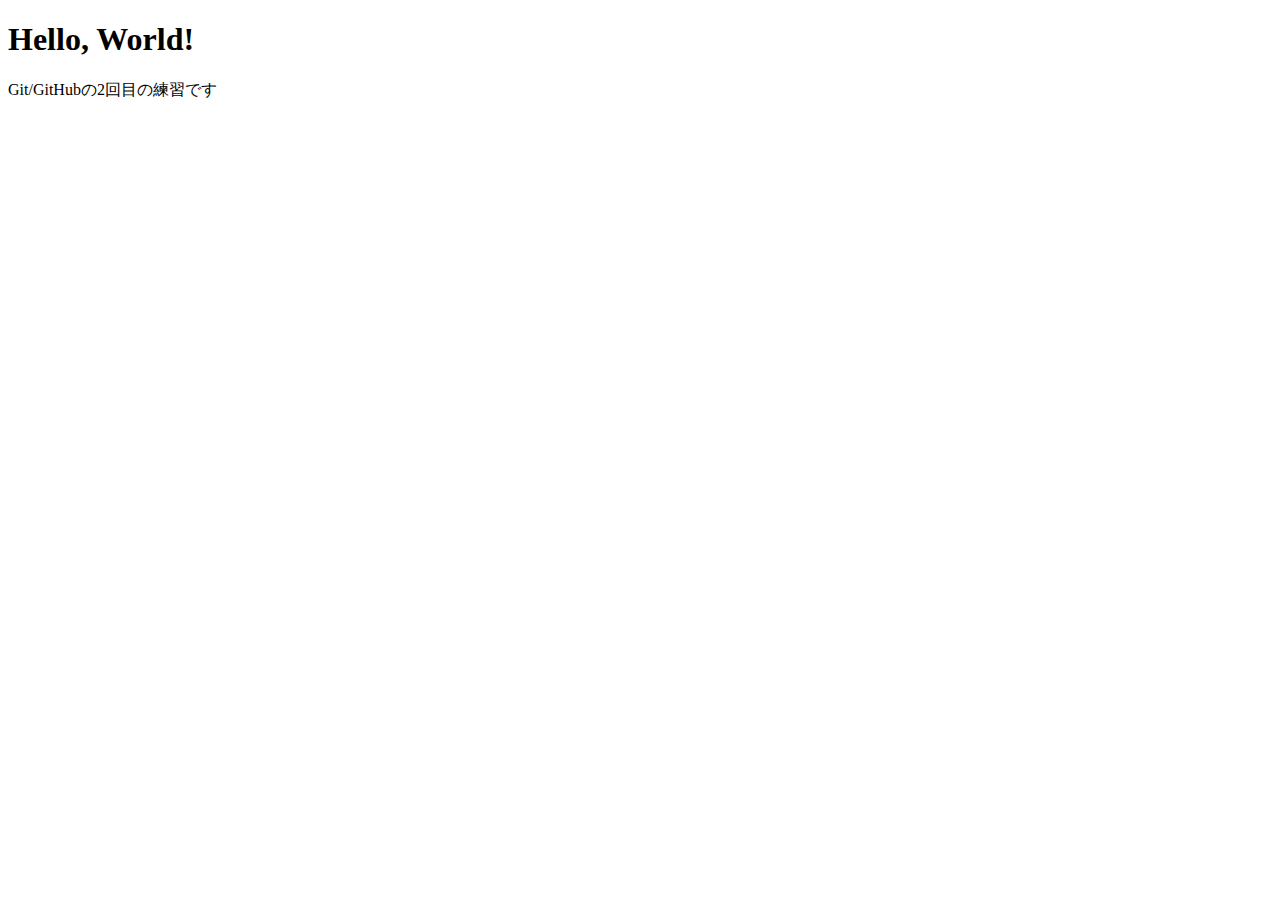
<file: src/php05/index.html>
<!DOCTYPE html>
<html lang="en">
<head>
    <meta charset="UTF-8">
    <meta name="viewport" content="width=device-width, initial-scale=1.0">
    <title>Document</title>
</head>
<body>
    <h1>Hello, World!</h1>
    <p>Git/GitHubの2回目の練習です</p>
</body>

</html>
</file>
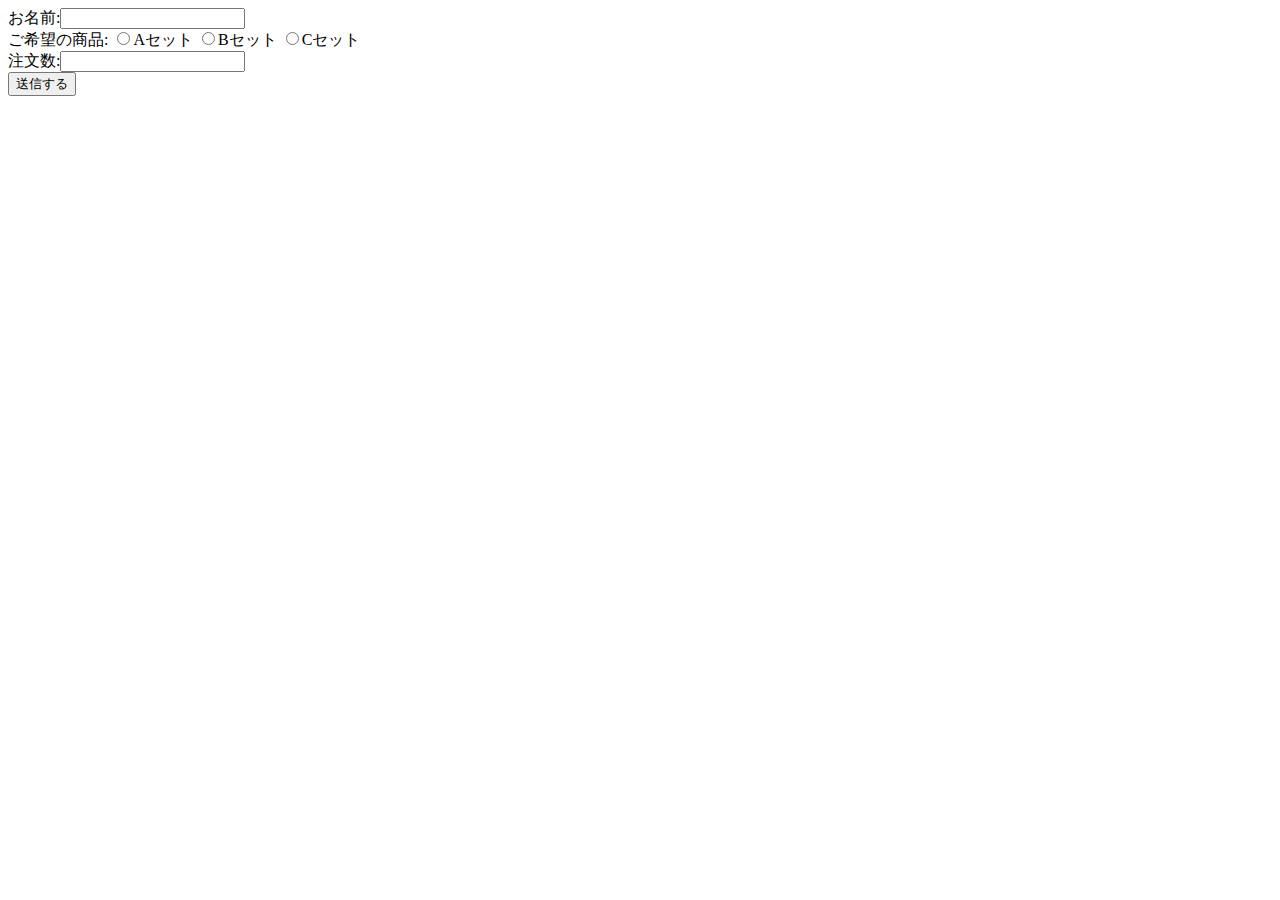
<file: src/php01/config/index.html>
<!DOCTYPE html>
<html lang="ja">
<head>
    <meta charset="UTF-8">
    <meta name="viewport" content="width=device-width, initial-scale=1.0">
    <title>フォーム</title>
</head>
<body>
    <form action="result.php" method="post">
        お名前:<input type="text" name="name">
        <br>
        ご希望の商品:
        <input type="radio" name="select" value="Aセット">Aセット
        <input type="radio" name="select" value="Bセット">Bセット
        <input type="radio" name="select" value="Cセット">Cセット
        <br>
        注文数:<input type="number" name="number">
        <br>
        <input type="submit" name="submit" value="送信する">
    </form>
</body>
</html>
</file>
